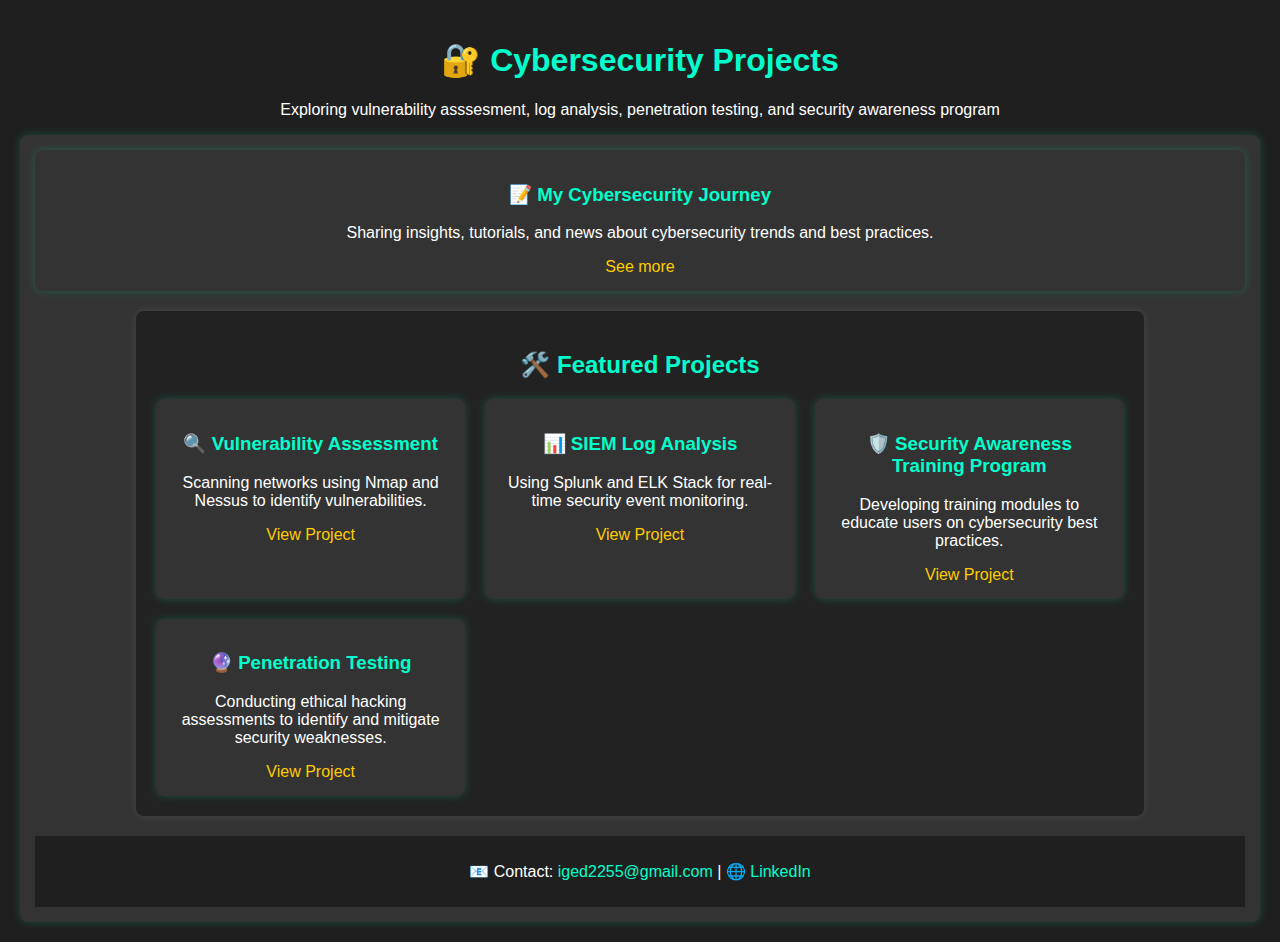
<file: index.html>
<!DOCTYPE html>
<html lang="en">
<head>
    <meta charset="UTF-8">
    <meta name="viewport" content="width=device-width, initial-scale=1.0">
    <title>Cybersecurity Projects</title>
    <style>
        body {
            font-family: Arial, sans-serif;
            margin: 0;
            padding: 0;
            background-color: #121212;
            color: #fff;
        }
        header {
            background-color: #1f1f1f;
            text-align: center;
            padding: 20px;
        }
        .container {
            width: 80%;
            margin: 20px auto;
            padding: 20px;
            background: #222;
            border-radius: 8px;
            box-shadow: 0 0 10px rgba(255, 255, 255, 0.1);
        }
        h1, h2 {
            text-align: center;
            color: #00ffcc;
        }
        .projects {
            display: grid;
            grid-template-columns: repeat(auto-fit, minmax(300px, 1fr));
            gap: 20px;
        }
        .project {
            background: #333;
            padding: 15px;
            border-radius: 8px;
            box-shadow: 0 0 10px rgba(0, 255, 204, 0.2);
        }
        .project h3 {
            color: #00ffcc;
        }
        .project a {
            color: #ffcc00;
            text-decoration: none;
        }
        footer {
            text-align: center;
            padding: 10px;
            background-color: #1f1f1f;
            margin-top: 20px;
        }
    </style>
</head>
<body>

    <header>
        <h1>🔐 Cybersecurity Projects</h1>
        <p>Exploring vulnerability asssesment, log analysis, penetration testing, and security awareness program </p>
            <div class="project">
                <div class="project">
                <h3>📝 My Cybersecurity Journey</h3>
                <p>Sharing insights, tutorials, and news about cybersecurity trends and best practices.</p>
                <a href="https://github.com/YourUsername/Personal-Blog" target="_blank">See more</a>
            </div>
            <div class="container">
            <h2>🛠️ Featured Projects</h2>
            <div class="projects">
            <div class="project">
                <h3>🔍 Vulnerability Assessment</h3>
                <p>Scanning networks using Nmap and Nessus to identify vulnerabilities.</p>
                <a href="https://github.com/YourUsername/Vulnerability-Scanning" target="_blank">View Project</a>
            </div>
            <div class="project">
                <h3>📊 SIEM Log Analysis</h3>
                <p>Using Splunk and ELK Stack for real-time security event monitoring.</p>
                <a href="https://github.com/YourUsername/SIEM-Log-Analysis" target="_blank">View Project</a>
            </div>
            <div class="project">
               <h3>🛡️ Security Awareness Training Program</h3>
                <p>Developing training modules to educate users on cybersecurity best practices.</p>
                <a href="https://github.com/YourUsername/Security-Awareness" target="_blank">View Project</a>
            </div>
            <div class="project">
                <h3>🔮 Penetration Testing</h3>
                <p>Conducting ethical hacking assessments to identify and mitigate security weaknesses.</p>
                <a href="https://github.com/YourUsername/Penetration-Testing" target="_blank">View Project</a>
            </div>
        </div>
    </div>

    <footer>
        <p>📧 Contact: <a href="mailto:your.email@example.com" style="color:#00ffcc;">iged2255@gmail.com</a> | 🌐 <a href="https://www.linkedin.com/in/daniel-ige-7b366634a/" style="color:#00ffcc;">LinkedIn</a></p>
    </footer>

</body>
</html>
</file>
